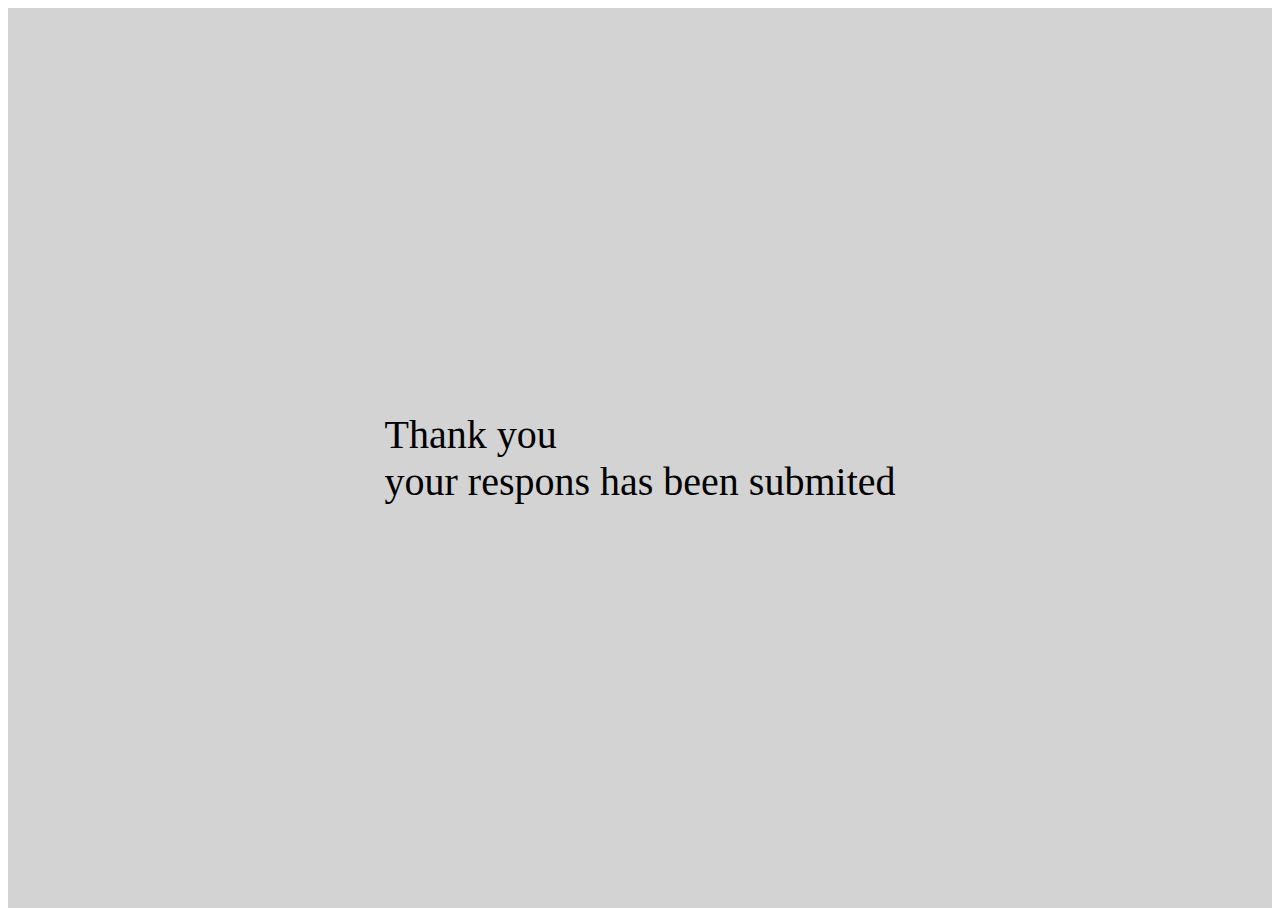
<file: ru.html>
<!DOCTYPE html>
<html lang="en">
<head>
    <meta charset="UTF-8">
    <meta name="viewport" content="width=device-width, initial-scale=1.0">
    <title>Document</title>
    <style>
        .mm{
            background-color: lightgray;
            height: 100vh;
            width: 100%;
            display: flex;
            align-items: center;
            justify-content: center;
            font-family: 'monteserat';
            font-size: 40px;
        }
    </style>
</head>
<body>
<div class="mm">
Thank you <br>
your respons has been submited
</div>
</body>
</html>
</file>
